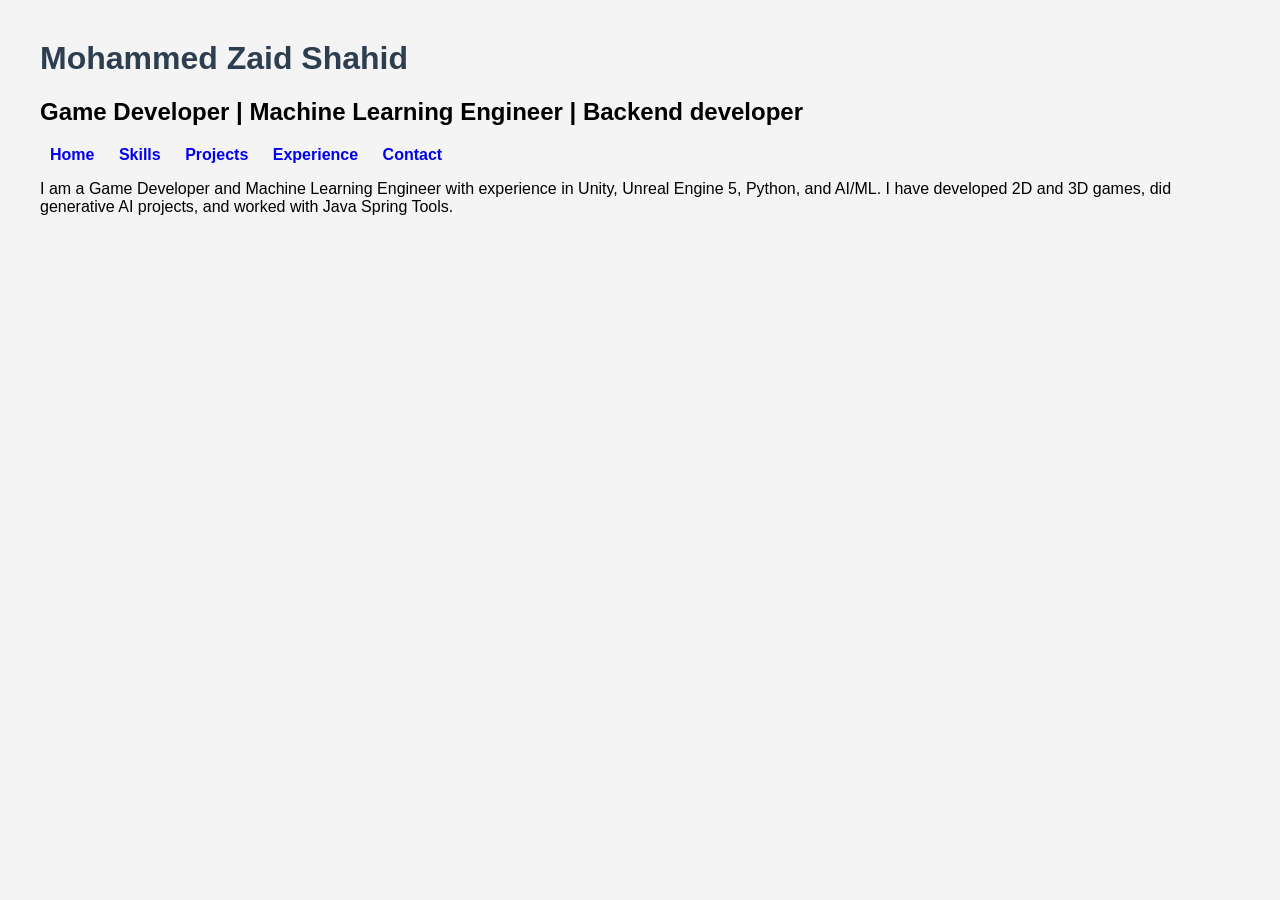
<file: index.html>
<!DOCTYPE html>
<html>
<head>
    <title>Mohammed Zaid Shahid Portfolio</title>
    <link rel="stylesheet" href="style.css">
</head>
<body>

    <h1>Mohammed Zaid Shahid</h1>
    <h2>Game Developer | Machine Learning Engineer | Backend developer</h2>

    <nav>
        <a href="index.html">Home</a>
        <a href="skills.html">Skills</a>
        <a href="projects.html">Projects</a>
        <a href="experience.html">Experience</a>
        <a href="contact.html">Contact</a>
    </nav>

    <p>
        I am a Game Developer and Machine Learning Engineer with experience in Unity,
        Unreal Engine 5, Python, and AI/ML. I have developed 2D and 3D games,
        did generative AI projects, and worked with Java Spring Tools.
    </p>

</body>
</html>
</file>
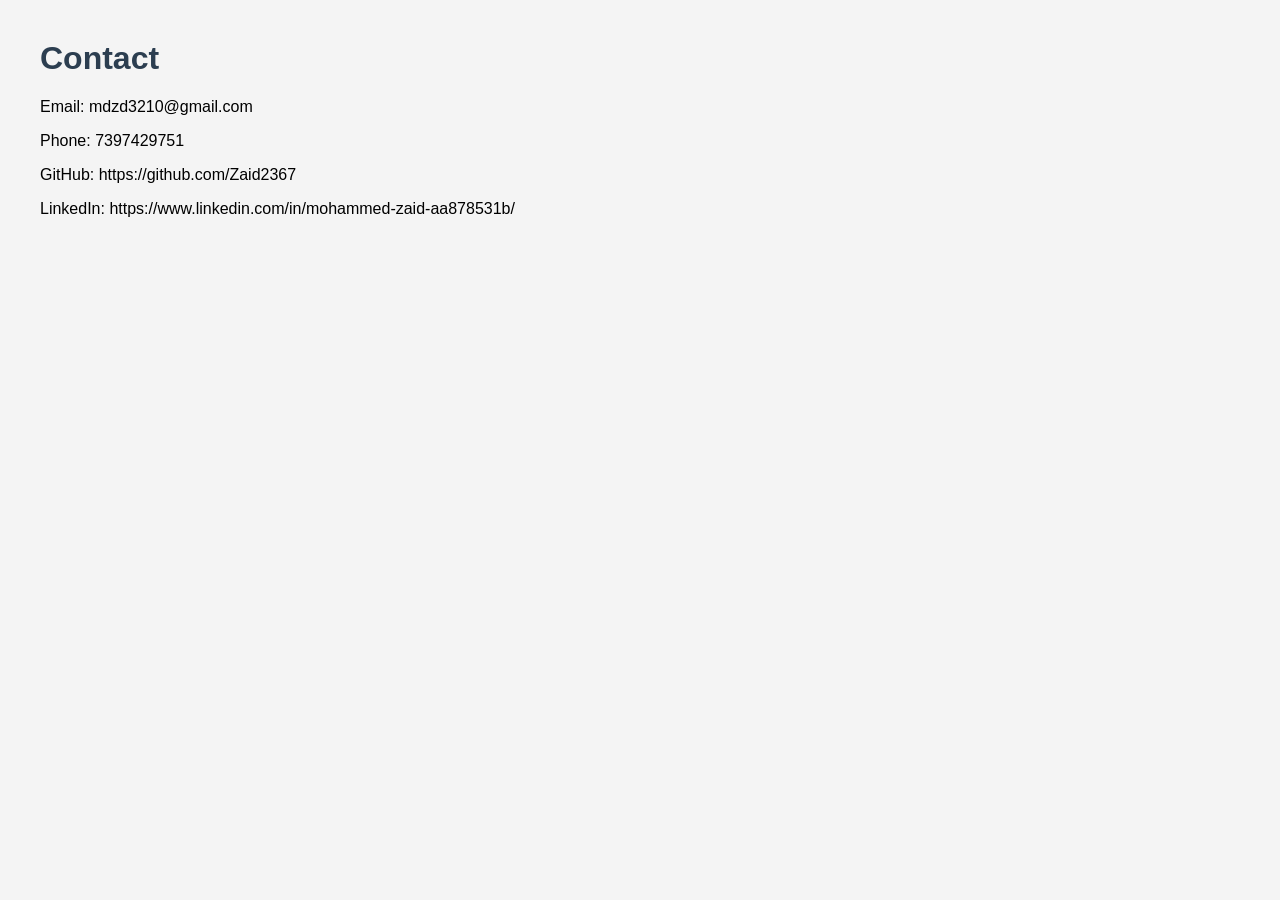
<file: contact.html>
<!DOCTYPE html>
<html>
<head>
    <title>Contact</title>
    <link rel="stylesheet" href="style.css">
</head>
<body>

<h1>Contact</h1>

<p>Email: mdzd3210@gmail.com</p>
<p>Phone: 7397429751</p>
<p>GitHub: https://github.com/Zaid2367</p>
<p>LinkedIn: https://www.linkedin.com/in/mohammed-zaid-aa878531b/</p>

</body>
</html>
</file>
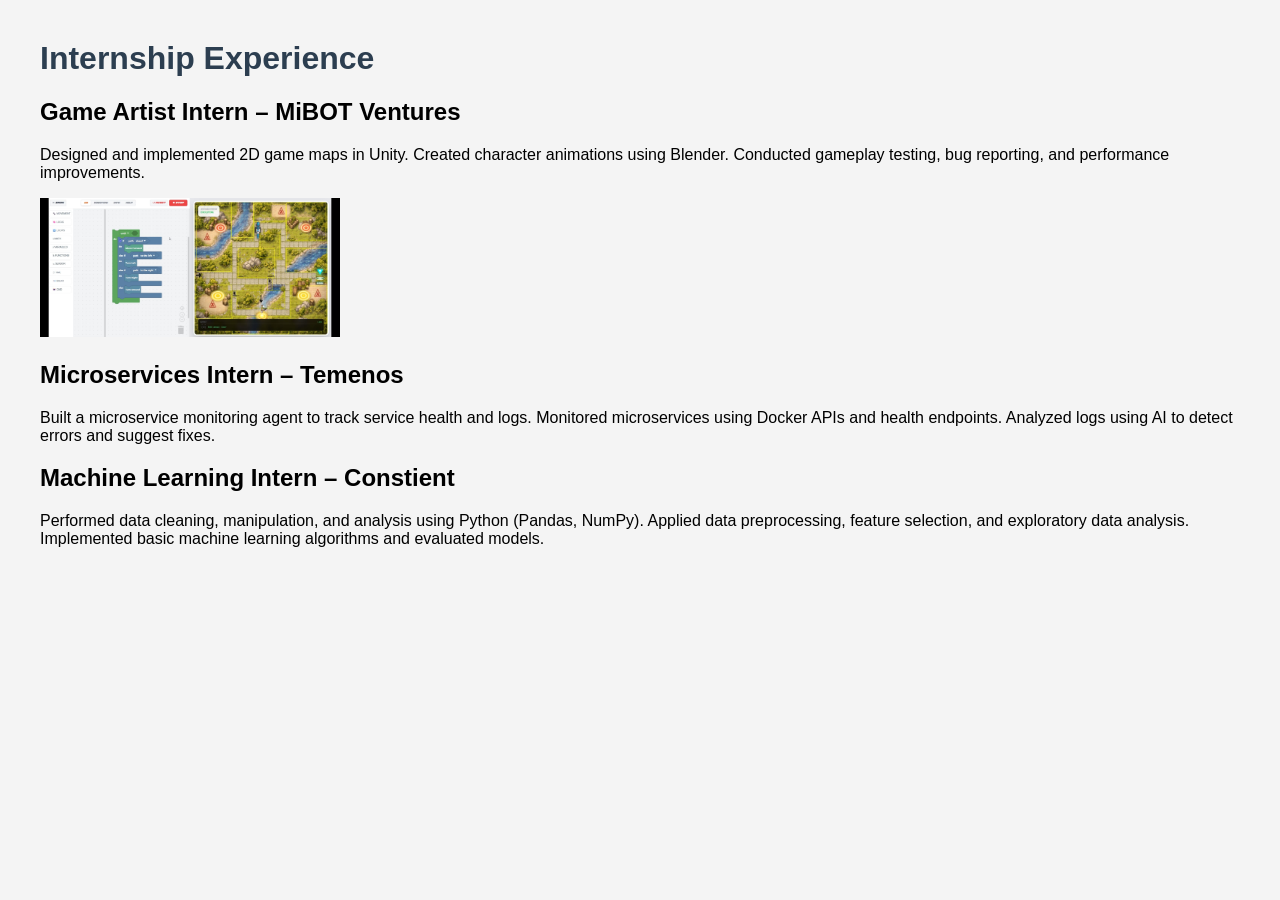
<file: experience.html>
<!DOCTYPE html>
<html>
<head>
    <title>Experience</title>
    <link rel="stylesheet" href="style.css">
</head>
<body>

<h1>Internship Experience</h1>

<h2>Game Artist Intern – MiBOT Ventures</h2>
<p>
Designed and implemented 2D game maps in Unity.
Created character animations using Blender.
Conducted gameplay testing, bug reporting, and performance
improvements.</p>
<img src="images/map1.jpeg" width="300">

<h2>Microservices Intern – Temenos</h2>
<p>
Built a microservice monitoring agent to track service health and logs.
Monitored microservices using Docker APIs and health endpoints.
Analyzed logs using AI to detect errors and suggest fixes.</p>

<h2>Machine Learning Intern – Constient</h2>
<p>
Performed data cleaning, manipulation, and analysis using Python
(Pandas, NumPy).
Applied data preprocessing, feature selection, and exploratory data
analysis.
Implemented basic machine learning algorithms and evaluated models.</p>

</body>
</html>
</file>
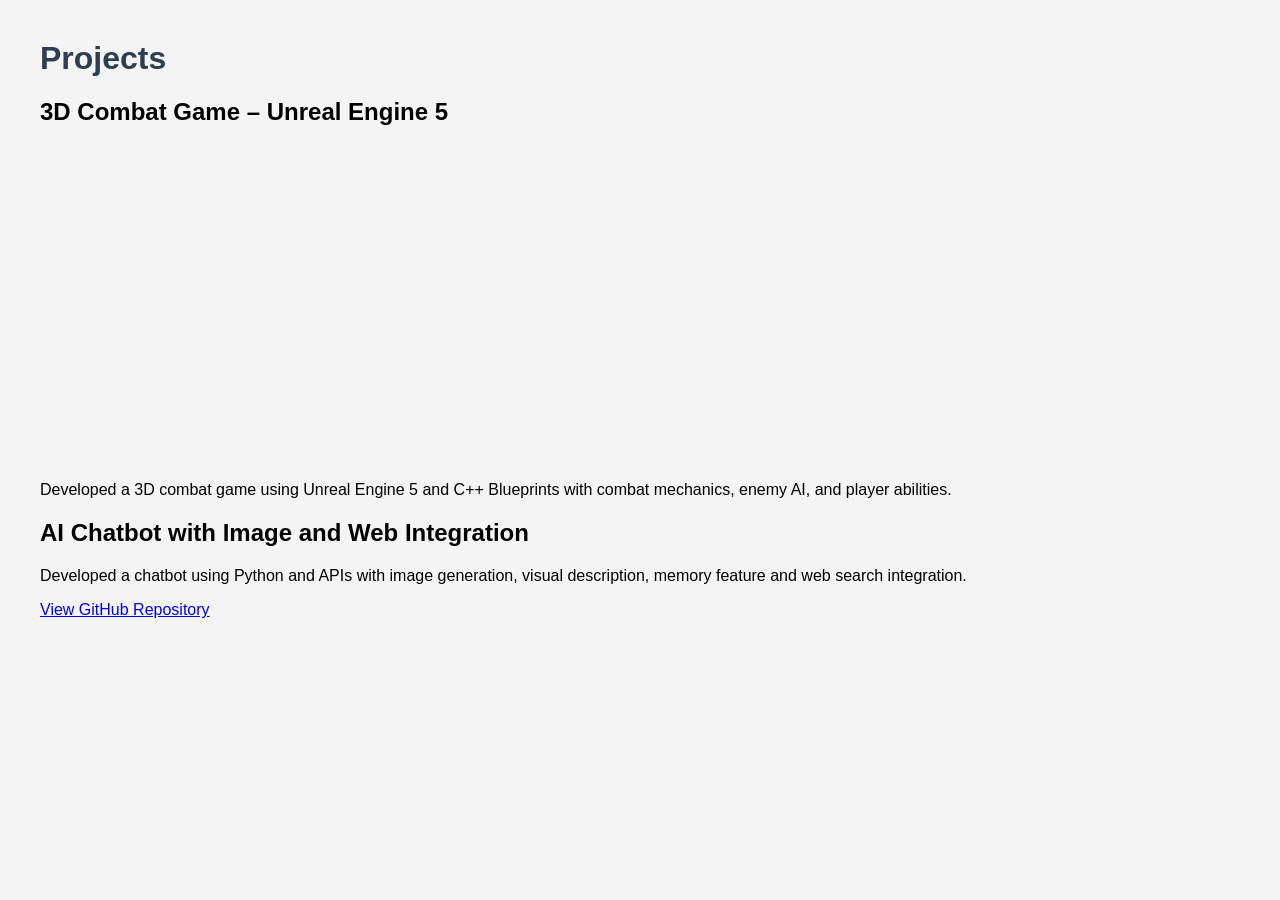
<file: projects.html>
<!DOCTYPE html>
<html>
<head>
    <title>Projects</title>
    <link rel="stylesheet" href="style.css">
</head>
<body>

<h1>Projects</h1>

<h2>3D Combat Game – Unreal Engine 5</h2>
<iframe width="560" height="315" 
src="https://www.youtube.com/embed/FcYBlNnkEkI?si=oOjcL2rzM-o5sYJm"
title="Gameplay video"
frameborder="0" 
allow="accelerometer; autoplay; clipboard-write; encrypted-media; gyroscope; picture-in-picture"
allowfullscreen>
</iframe>
<br>
<p>
Developed a 3D combat game using Unreal Engine 5 and C++ Blueprints with combat mechanics,
enemy AI, and player abilities.
</p>

<h2>AI Chatbot with Image and Web Integration</h2>
<p>
Developed a chatbot using Python and APIs with image generation,
visual description, memory feature and web search integration.
</p>
<a href="https://github.com/Zaid2367/Image-generation-and-web-search-integrated-chatbot-with-memory-feature" target="_blank">
View GitHub Repository
</a>

</body>
</html>
</file>
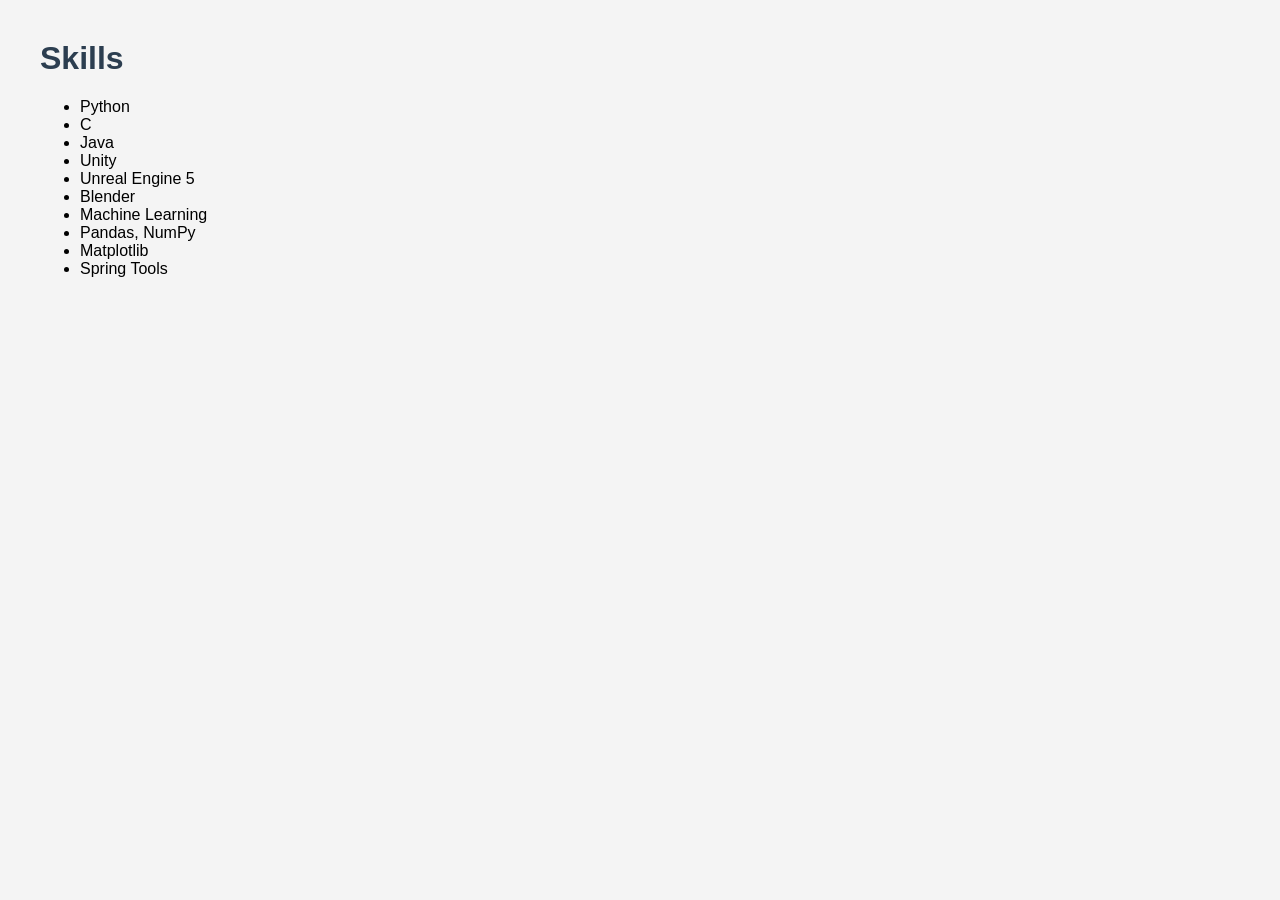
<file: skills.html>
<!DOCTYPE html>
<html>
<head>
    <title>Skills</title>
    <link rel="stylesheet" href="style.css">
</head>
<body>

<h1>Skills</h1>

<ul>
<li>Python</li>
<li>C</li>
<li>Java</li>
<li>Unity</li>
<li>Unreal Engine 5</li>
<li>Blender</li>
<li>Machine Learning</li>
<li>Pandas, NumPy</li>
<li>Matplotlib</li>
<li>Spring Tools</li>
</ul>

</body>
</html>
</file>
<file: style.css>
body {
    font-family: Arial;
    margin: 40px;
    background-color: #f4f4f4;
}

h1 {
    color: #2c3e50;
}

nav a {
    margin: 10px;
    text-decoration: none;
    font-weight: bold;
}
</file>
